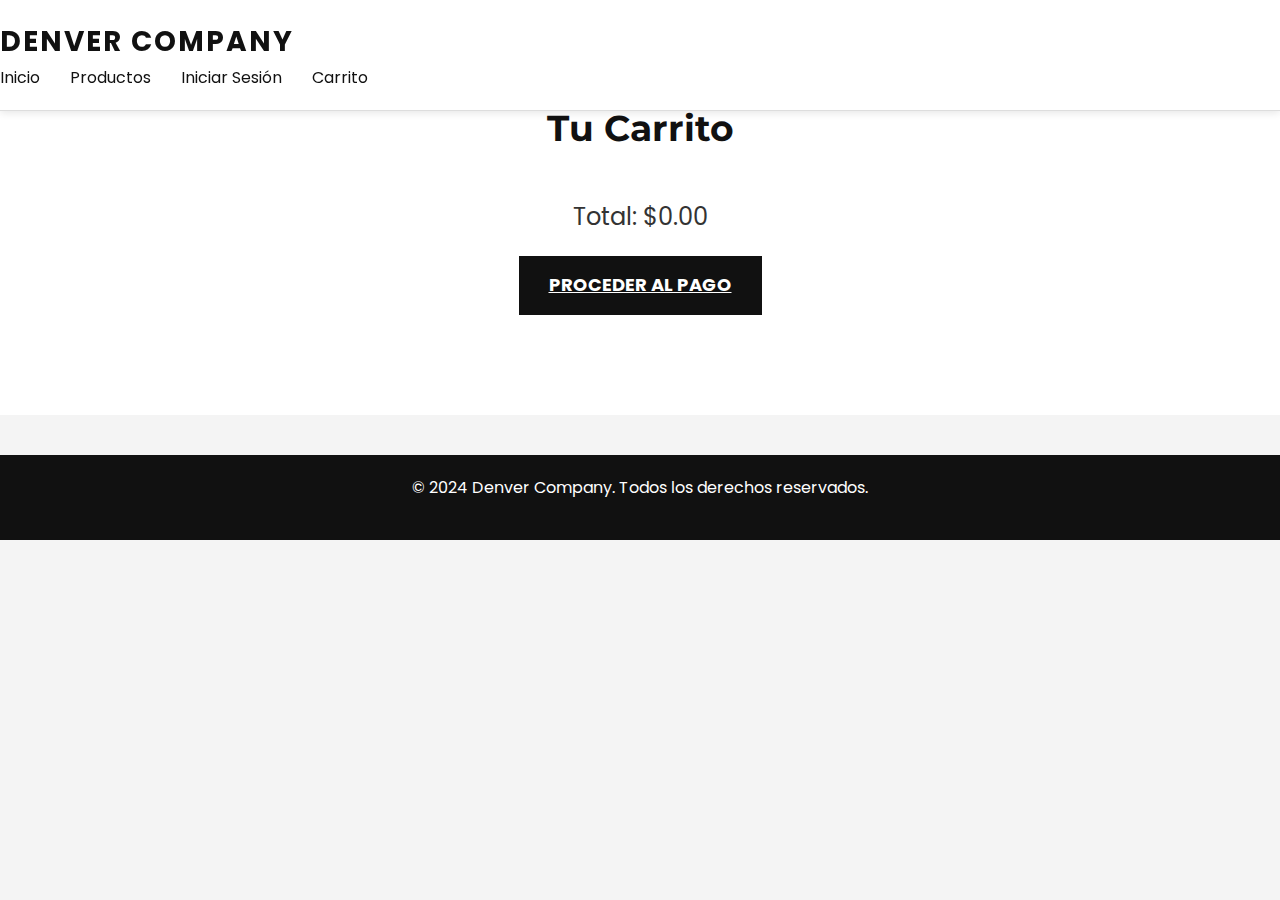
<file: cart.html>
<!DOCTYPE html>
<html lang="es">
<head>
    <meta charset="UTF-8">
    <meta name="viewport" content="width=device-width, initial-scale=1.0">
    <title>Carrito - Denver Company</title>
    <link rel="stylesheet" href="styles.css">
</head>
<body>
    <header>
        <div class="logo">Denver Company</div>
        <nav>
            <ul>
                <li><a href="index.html">Inicio</a></li>
                <li><a href="products.html">Productos</a></li>
                <li><a href="login.html">Iniciar Sesión</a></li>
                <li><a href="cart.html">Carrito</a></li>
            </ul>
        </nav>
    </header>

    <main>
        <section class="cart">
            <h2>Tu Carrito</h2>
            <div class="cart-items">
                <!-- Productos del carrito generados dinámicamente por JavaScript -->
            </div>
            <div class="cart-summary">
                <p>Total: $<span id="cart-total">0</span></p>
                <a href="checkout.html" class="cta-button">Proceder al Pago</a>
            </div>
        </section>
    </main>

    <footer>
        <p>&copy; 2024 Denver Company. Todos los derechos reservados.</p>
    </footer>

    <script src="script.js"></script>
</body>
</html>
</file>
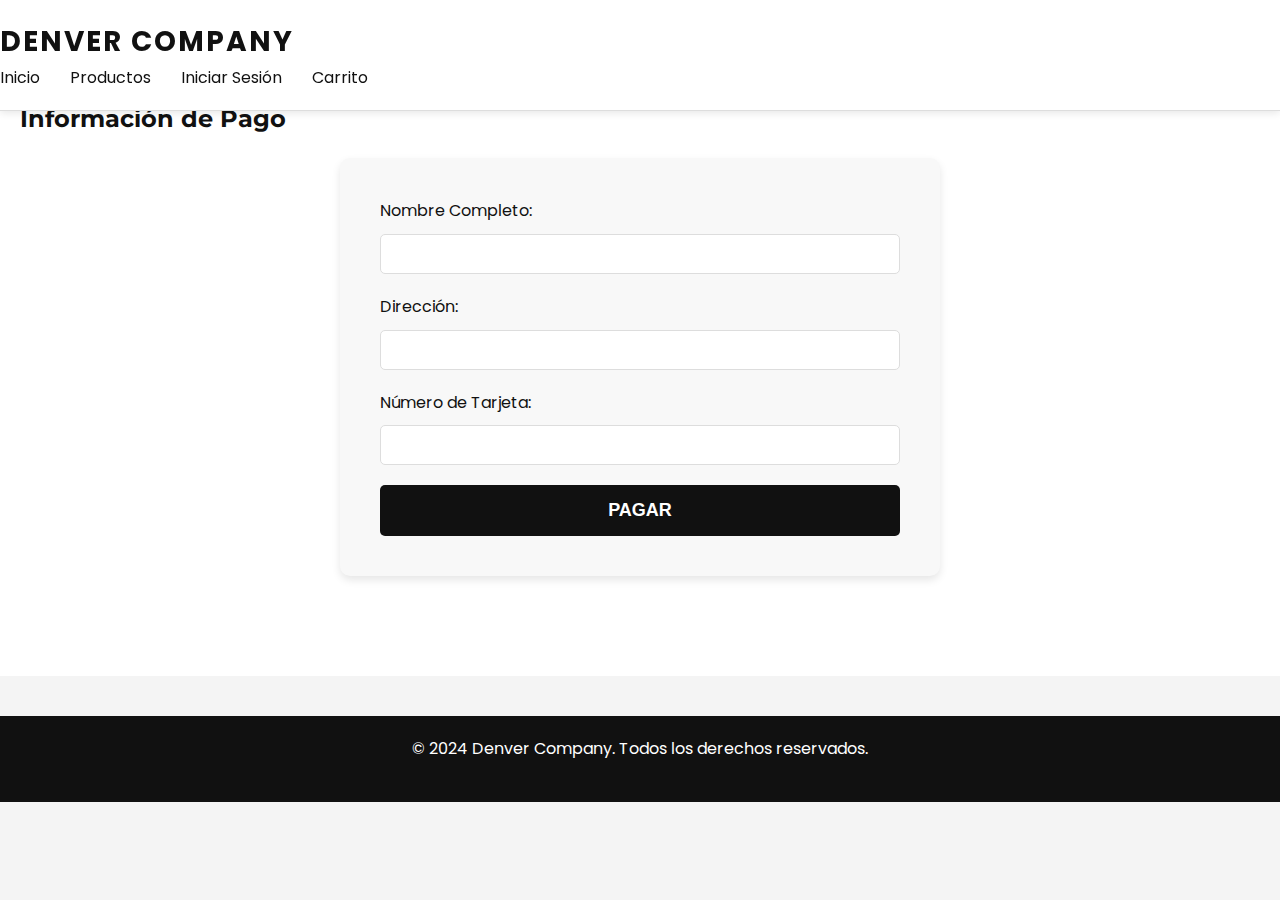
<file: checkout.html>
<!DOCTYPE html>
<html lang="es">
<head>
    <meta charset="UTF-8">
    <meta name="viewport" content="width=device-width, initial-scale=1.0">
    <title>Pagar - Denver Company</title>
    <link rel="stylesheet" href="styles.css">
</head>
<body>
    <header>
        <div class="logo">Denver Company</div>
        <nav>
            <ul>
                <li><a href="index.html">Inicio</a></li>
                <li><a href="products.html">Productos</a></li>
                <li><a href="login.html">Iniciar Sesión</a></li>
                <li><a href="cart.html">Carrito</a></li>
            </ul>
        </nav>
    </header>

    <main>
        <section class="checkout">
            <h2>Información de Pago</h2>
            <form id="checkout-form">
                <div>
                    <label for="name">Nombre Completo:</label>
                    <input type="text" id="name" required>
                </div>
                <div>
                    <label for="address">Dirección:</label>
                    <input type="text" id="address" required>
                </div>
                <div>
                    <label for="card">Número de Tarjeta:</label>
                    <input type="text" id="card" required>
                </div>
                <button type="submit" class="cta-button">Pagar</button>
            </form>
        </section>
    </main>

    <footer>
        <p>&copy; 2024 Denver Company. Todos los derechos reservados.</p>
    </footer>

    <script src="script.js"></script>
</body>
</html>
</file>
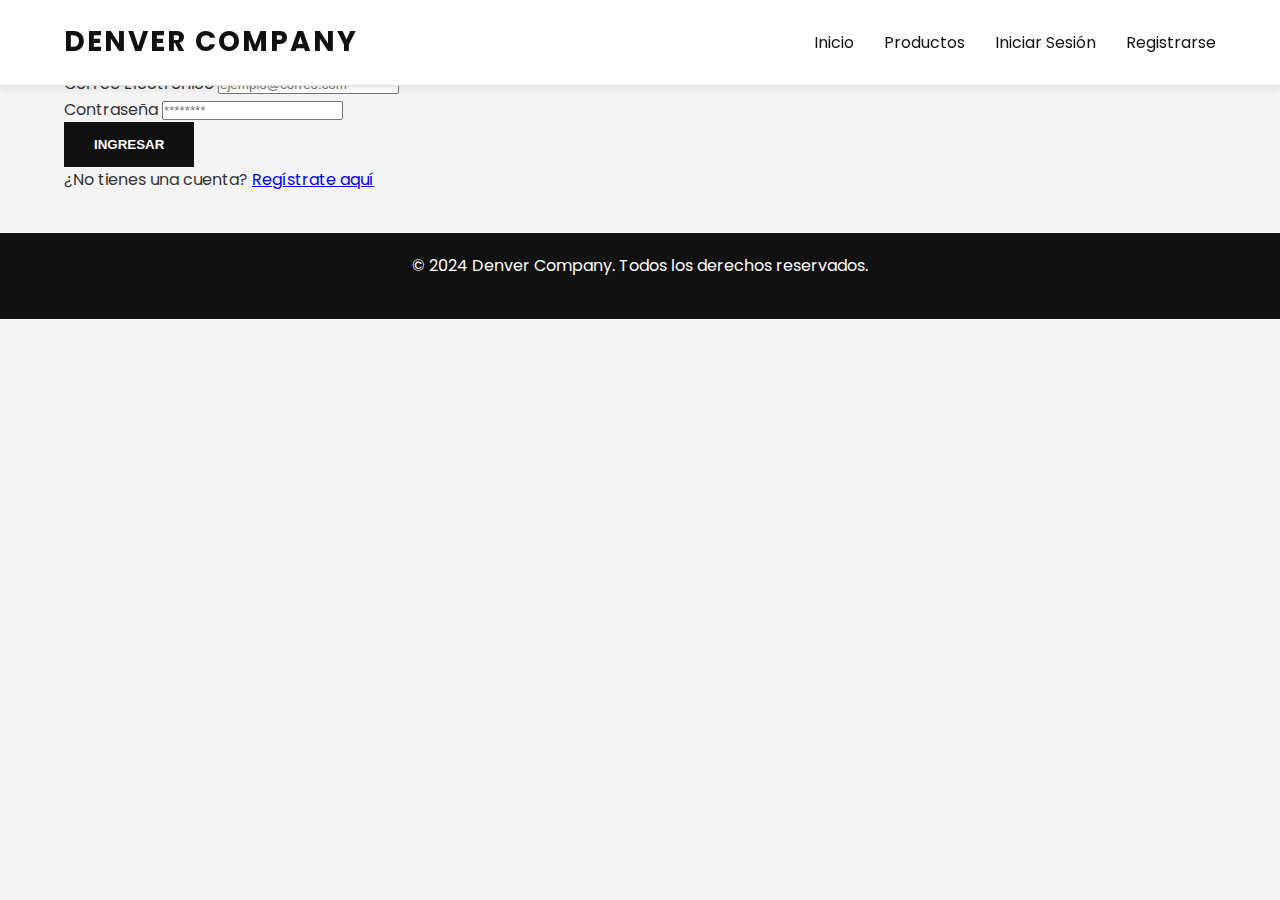
<file: login.html>
<!DOCTYPE html>
<html lang="es">
<head>
    <meta charset="UTF-8">
    <meta name="viewport" content="width=device-width, initial-scale=1.0">
    <title>Iniciar Sesión - Denver Company</title>
    <link rel="stylesheet" href="styles.css">
</head>
<body>

    <header>
        <div class="container">
            <div class="logo">Denver Company</div>
            <nav>
                <ul>
                    <li><a href="index.html">Inicio</a></li>
                    <li><a href="products.html">Productos</a></li>
                    <li><a href="login.html">Iniciar Sesión</a></li>
                    <li><a href="register.html">Registrarse</a></li>
                </ul>
            </nav>
        </div>
    </header>

    <section class="login-section">
        <div class="container">
            <div class="login-form-container">
                <h1>Iniciar Sesión</h1>
                <form id="login-form">
                    <div>
                        <label for="email">Correo Electrónico</label>
                        <input type="email" id="email" placeholder="ejemplo@correo.com" required>
                    </div>
                    <div>
                        <label for="password">Contraseña</label>
                        <input type="password" id="password" placeholder="********" required>
                    </div>
                    <button type="submit" class="cta-button">Ingresar</button>
                </form>
                <p>¿No tienes una cuenta? <a href="register.html">Regístrate aquí</a></p>
            </div>
        </div>
    </section>

    <footer>
        <p>© 2024 Denver Company. Todos los derechos reservados.</p>
    </footer>

    <script src="script.js"></script>
</body>
</html>
</file>
<file: styles.css>
/* Reset básico */
@import url('https://fonts.googleapis.com/css2?family=Montserrat:wght@400;700&family=Poppins:wght@300;400&display=swap');

* {
    margin: 0;
    padding: 0;
    box-sizing: border-box;
}

body {
    font-family: 'Poppins', sans-serif;
    color: #333;
    background-color: #f4f4f4;
    line-height: 1.6;
}

/* Tipografía */
h1, h2, h3, h4, h5, h6 {
    font-family: 'Montserrat', sans-serif;
    color: #111;
    margin-bottom: 20px;
}

p {
    margin-bottom: 20px;
}

/* Contenedor */
.container {
    width: 90%;
    max-width: 1200px;
    margin: auto;
}

/* Estilo del header */
header {
    background-color: #fff;
    color: #111;
    padding: 20px 0;
    border-bottom: 1px solid #ddd;
    position: fixed;
    width: 100%;
    top: 0;
    z-index: 1000;
    box-shadow: 0 2px 8px rgba(0, 0, 0, 0.1);
}

header .container {
    display: flex;
    justify-content: space-between;
    align-items: center;
}

.logo {
    font-size: 28px;
    font-weight: bold;
    letter-spacing: 2px;
    color: #111;
    text-transform: uppercase;
}

nav ul {
    list-style: none;
    display: flex;
    gap: 30px;
}

nav ul li a {
    color: #111;
    text-decoration: none;
    font-size: 16px;
    transition: color 0.3s;
}

nav ul li a:hover {
    color: #555;
}

/* Hero Section */
.hero {
    background: linear-gradient(to right, #000, #333), url('images/hero-bg.jpg') no-repeat center center/cover;
    color: #fff;
    text-align: center;
    padding: 150px 20px;
    margin-top: 80px;
}

.hero h1 {
    font-size: 56px;
    margin-bottom: 20px;
}

.hero p {
    font-size: 20px;
    margin-bottom: 40px;
}

.cta-button {
    display: inline-block;
    padding: 15px 30px;
    background-color: #111;
    color: #fff;
    text-transform: uppercase;
    font-weight: bold;
    border: none;
    cursor: pointer;
    transition: background-color 0.3s, transform 0.3s;
}

.cta-button:hover {
    background-color: #555;
    transform: translateY(-3px);
}

/* Productos */
.products {
    padding: 100px 20px;
    background-color: #fff;
}

.products h2 {
    text-align: center;
    margin-bottom: 60px;
    font-size: 36px;
    color: #111;
}

.product-list {
    display: grid;
    grid-template-columns: repeat(auto-fit, minmax(250px, 1fr));
    gap: 20px;
    margin-top: 40px;
}

.product-item {
    background-color: #f8f8f8;
    border-radius: 10px;
    overflow: hidden;
    box-shadow: 0 4px 8px rgba(0, 0, 0, 0.1);
    transition: transform 0.3s, box-shadow 0.3s;
}

.product-item:hover {
    transform: translateY(-10px);
    box-shadow: 0 8px 16px rgba(0, 0, 0, 0.2);
}

.product-item img {
    width: 100%;
    height: auto;
    border-bottom: 1px solid #ddd;
}

.product-item h3 {
    font-size: 22px;
    margin: 20px;
    color: #111;
}

.product-item p {
    font-size: 18px;
    margin: 0 20px 20px;
}

.add-to-cart {
    display: block;
    width: calc(100% - 40px);
    margin: 0 20px 20px;
    padding: 10px 0;
    background-color: #111;
    color: #fff;
    text-align: center;
    border: none;
    border-radius: 5px;
    cursor: pointer;
    transition: background-color 0.3s, transform 0.3s;
}

.add-to-cart:hover {
    background-color: #555;
    transform: translateY(-3px);
}

/* Carrito */
.cart {
    padding: 100px 20px;
    background-color: #fff;
}

.cart h2 {
    text-align: center;
    margin-bottom: 40px;
    font-size: 36px;
}

.cart-items {
    margin-bottom: 40px;
}

.cart-summary {
    text-align: center;
}

.cart-summary p {
    font-size: 24px;
    margin-bottom: 20px;
}

.cart-summary .cta-button {
    font-size: 18px;
}

/* Checkout */
.checkout {
    padding: 100px 20px;
    background-color: #fff;
}

.checkout form {
    max-width: 600px;
    margin: auto;
    background-color: #f8f8f8;
    padding: 40px;
    border-radius: 10px;
    box-shadow: 0 4px 8px rgba(0, 0, 0, 0.1);
}

.checkout form div {
    margin-bottom: 20px;
}

.checkout form label {
    display: block;
    margin-bottom: 10px;
    font-size: 16px;
    color: #111;
}

.checkout form input {
    width: 100%;
    padding: 10px;
    font-size: 16px;
    border: 1px solid #ddd;
    border-radius: 5px;
}

.checkout form button {
    width: 100%;
    padding: 15px;
    font-size: 18px;
    background-color: #111;
    color: #fff;
    border: none;
    border-radius: 5px;
    cursor: pointer;
    transition: background-color 0.3s;
}

.checkout form button:hover {
    background-color: #555;
}

/* Footer */
footer {
    text-align: center;
    padding: 20px;
    background-color: #111;
    color: #fff;
    margin-top: 40px;
}

/* Responsividad */
@media (max-width: 768px) {
    .hero h1 {
        font-size: 36px;
    }

    .product-list {
        grid-template-columns: 1fr;
    }
}
</file>
